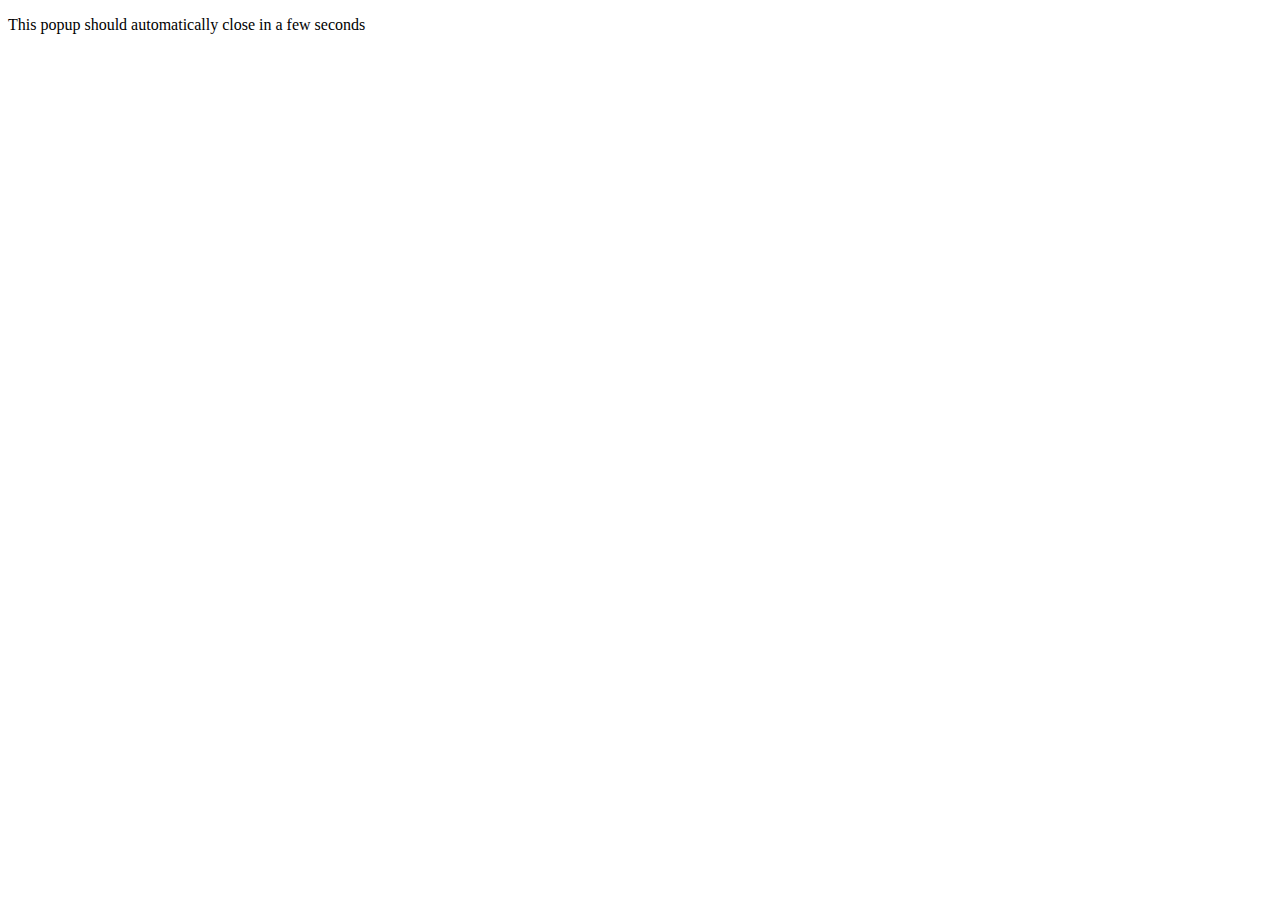
<file: soundcloud_callback.html>
<!DOCTYPE html>
<html lang="en">
  <head>
    <meta charset="utf-8">
    <title>Connect with SoundCloud</title>
  </head>
  <body onload="window.setTimeout(window.opener.SC.connectCallback, 1);">
    <p>
      This popup should automatically close in a few seconds
    </p>
  </body>
</html>
</file>
